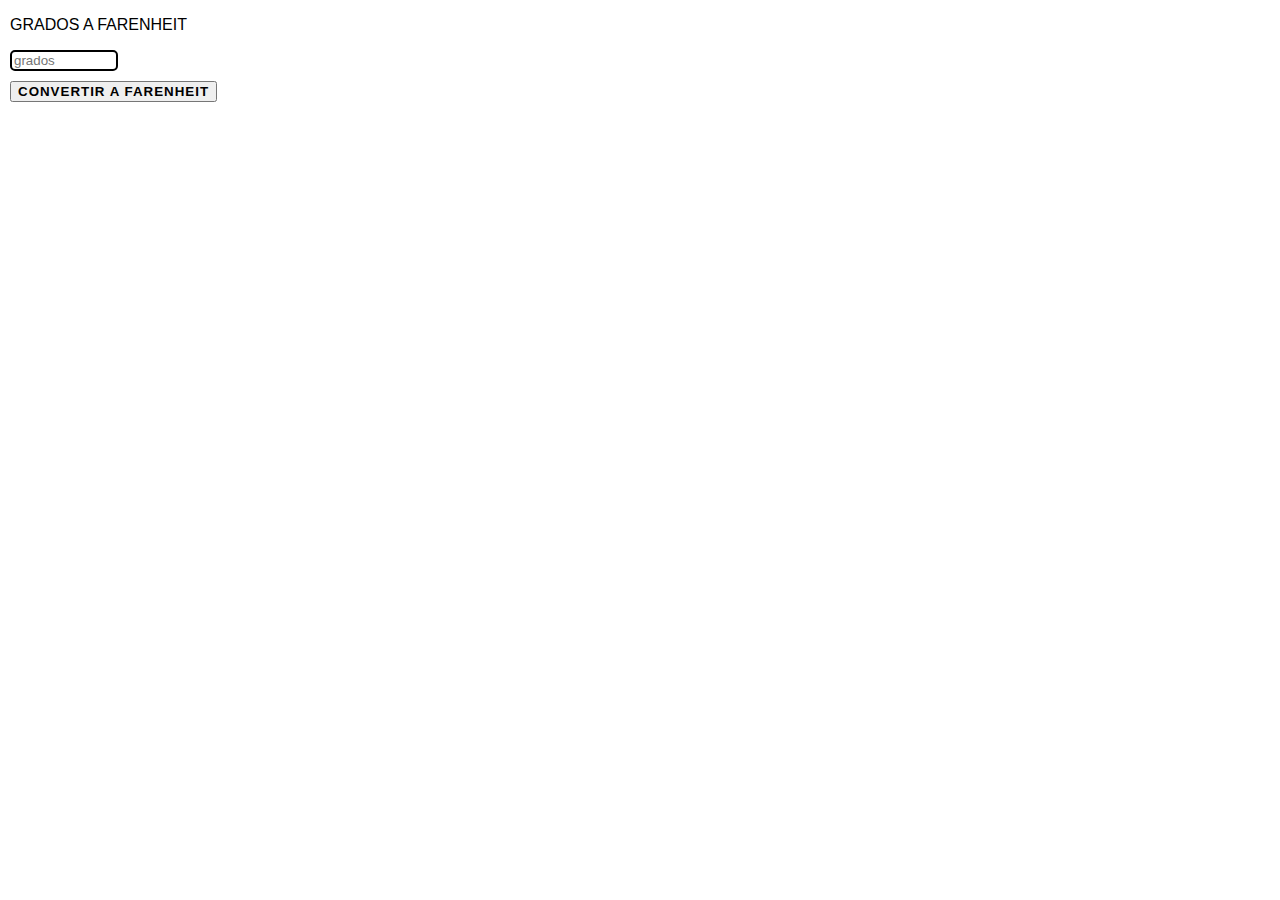
<file: practica11-conversorgradoscelciusfarenheit/index.html>
<!DOCTYPE html>
<html lang="en">
<head>
    <meta charset="UTF-8">
    <meta name="viewport" content="width=device-width, initial-scale=1.0">
    <title>Conversor</title>
    <link rel="stylesheet" href="style.css">
</head>
<body>
    
    <p>GRADOS A FARENHEIT</p>
    <input type="text" id="grados" placeholder="grados">
    <span class="resultado"></span>
    <div class="container">
        <button class="btn">Convertir a farenheit</button>
    </div>
    <script src="main.js"></script>
</body>
</html>
</file>
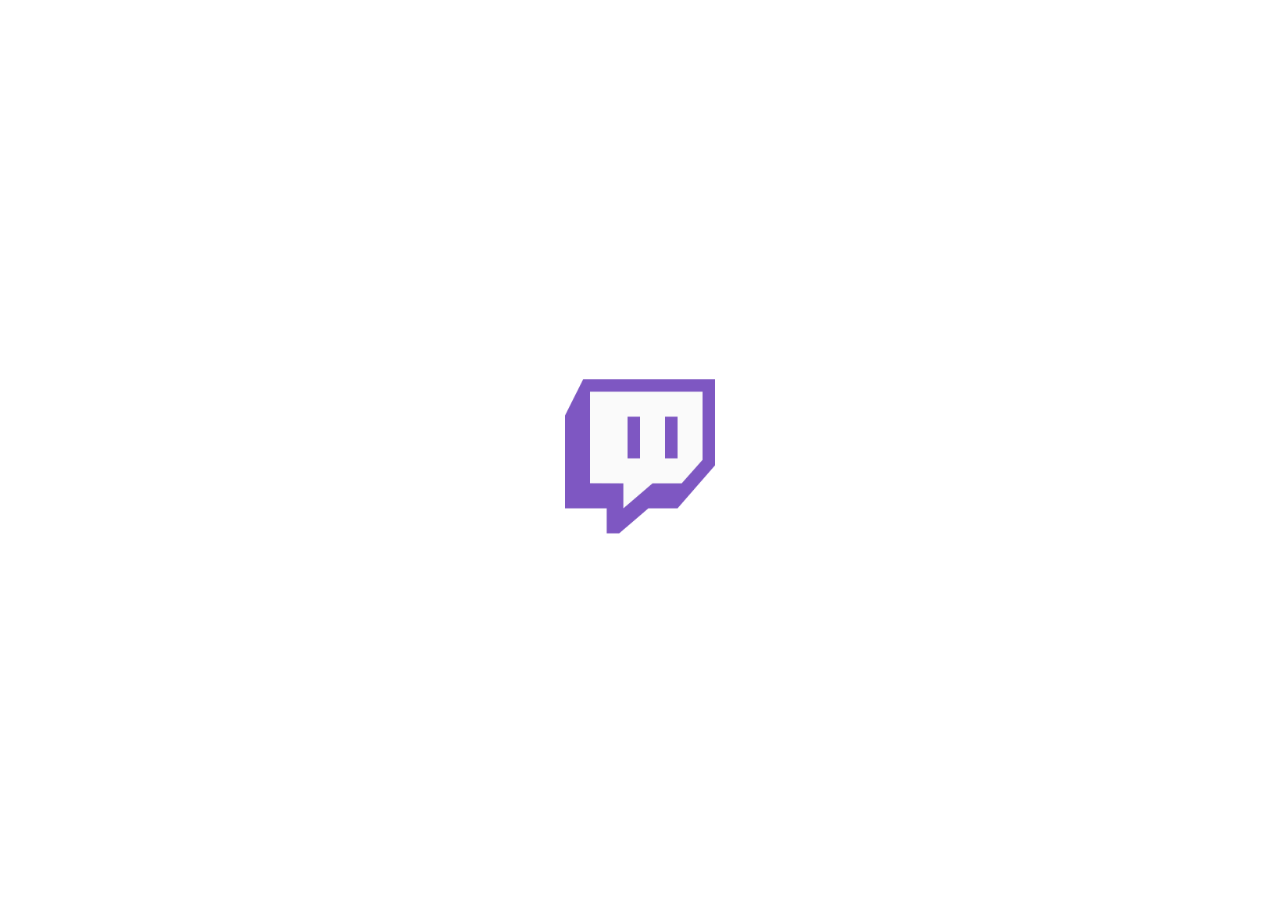
<file: practica5-imagenrotate/index.html>
<!DOCTYPE html>
<html lang="en">
<head>
    <meta charset="UTF-8">
    <meta name="viewport" content="width=device-width, initial-scale=1.0">
    <title>Imagen</title>
    <link rel="stylesheet" href="style.css">
</head>
<body>
    <img class="imagen" src="imagenes/twitch-logo.png" alt="Imagen de twitch">
    <script src="main.js"></script>
</body>
</html>
</file>
<file: practica11-conversorgradoscelciusfarenheit/style.css>
body {
    padding: 0;
    margin: 10px;
    font-family: Arial, Helvetica, sans-serif;
}

#grados {
    width: 100px;
    border-radius: 5px;
    border-style: solid;
    border-color: black;
    outline-color: blue;
    transition: all 0.3s ease;
}

#grados:focus {
    outline: none;
    border: 2px solid #5472BA;
    box-shadow: 0 0 10px #5472BA;
}

.container {
    padding: 10px 0;
}

.btn {
    text-transform: uppercase;
    font-weight: bold;
    letter-spacing: 1px;
}

.resultado.error {
    color: red;
}

.resultado.success {
    color: green;
}
</file>
<file: practica5-imagenrotate/style.css>
body {
    display: flex;
    justify-content: center;
    align-items: center;
    height: 100vh;
    margin: 0;
}
img {
    height: 200px;
    width: 200px;
    transition: all 5s ease;
}
</file>
